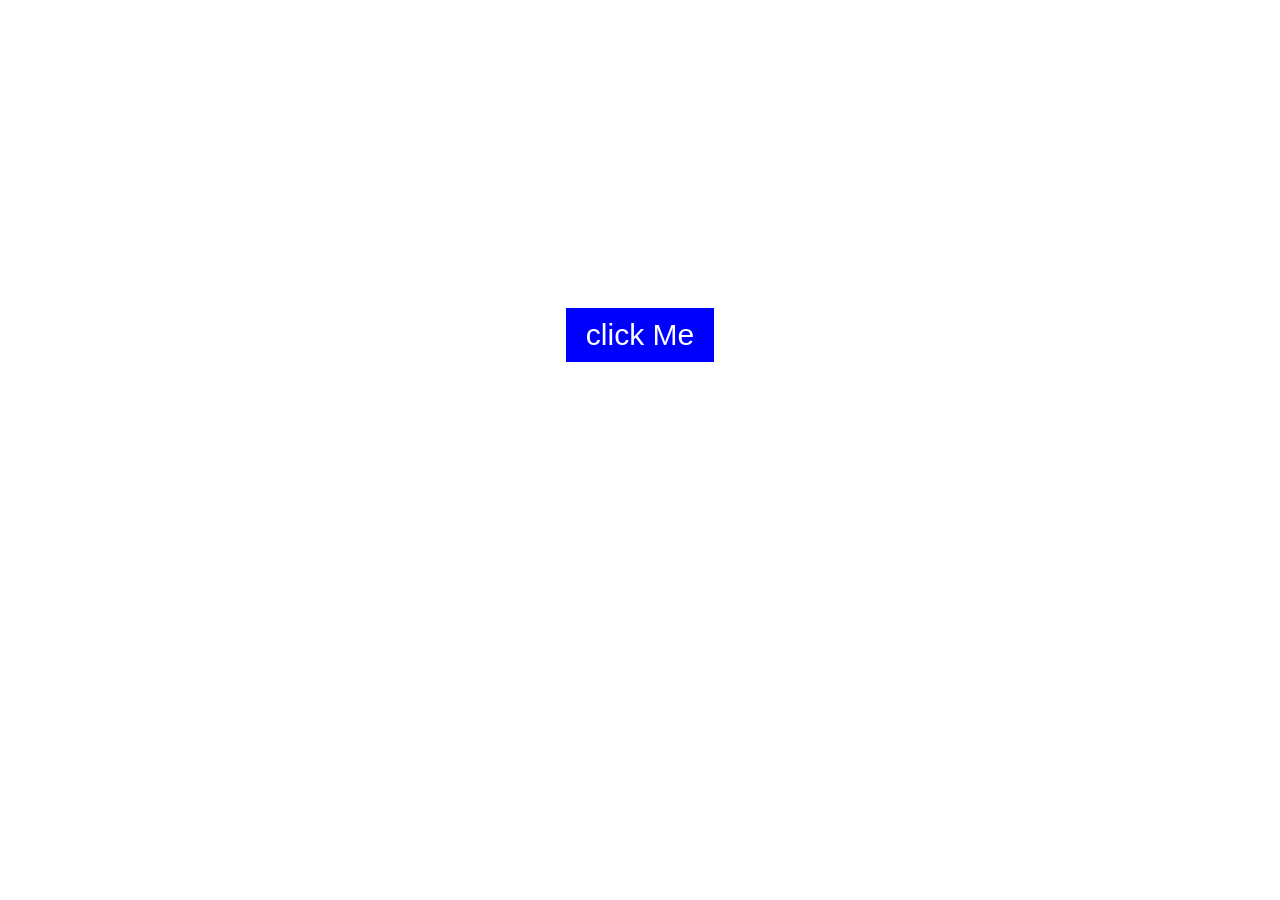
<file: AddEventListener.html>
<!DOCTYPE html>
<html lang="en">
<head>
    <meta charset="UTF-8">
    <meta name="viewport" content="width=device-width, initial-scale=1.0">
    <title>Add addEventListener</title>
</head>
<style>
    body{
        display: flex;
        display: flex;
        justify-content: center; 
        align-items: center; 
    }
    .btn{
        background-color: blue;
        padding: 10px 20px ;
        color: white;
        border: none;
        margin-top: 300px;
        cursor: pointer;
        font-size: 30px;
        
    }
</style>
<body>
    <button class="btn">click Me </button>
</body>
<script>
    const button = document.querySelector('.btn');
    button.addEventListener('click', () => {
        alert("Clicked Button ! ")
    })
</script>
</html>
</file>
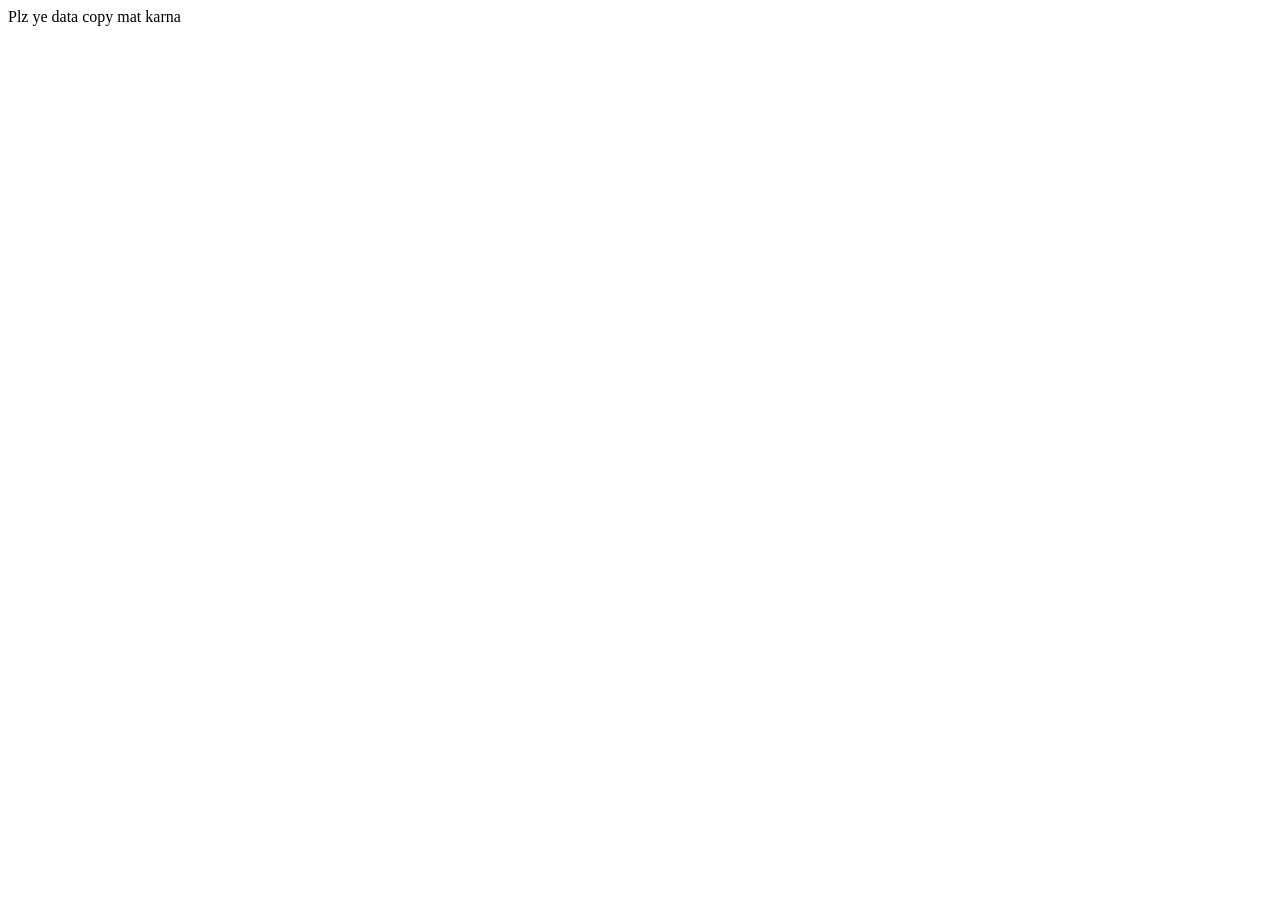
<file: Copy-paste-hack.html>
<!DOCTYPE html>
<html lang="en">
<head>
    <meta charset="UTF-8">
    <meta name="viewport" content="width=device-width, initial-scale=1.0">
    <title>Copy Karlo</title>
</head>
<body>
    Plz ye data copy mat karna
</body>
<script>
   document.addEventListener("copy", (event) => {
    const customMessage = "You have Not copy the content from this website";
    event.clipboardData.setData("text/plain", customMessage);
    event.preventDefault();
   })
</script>
</html>
</file>
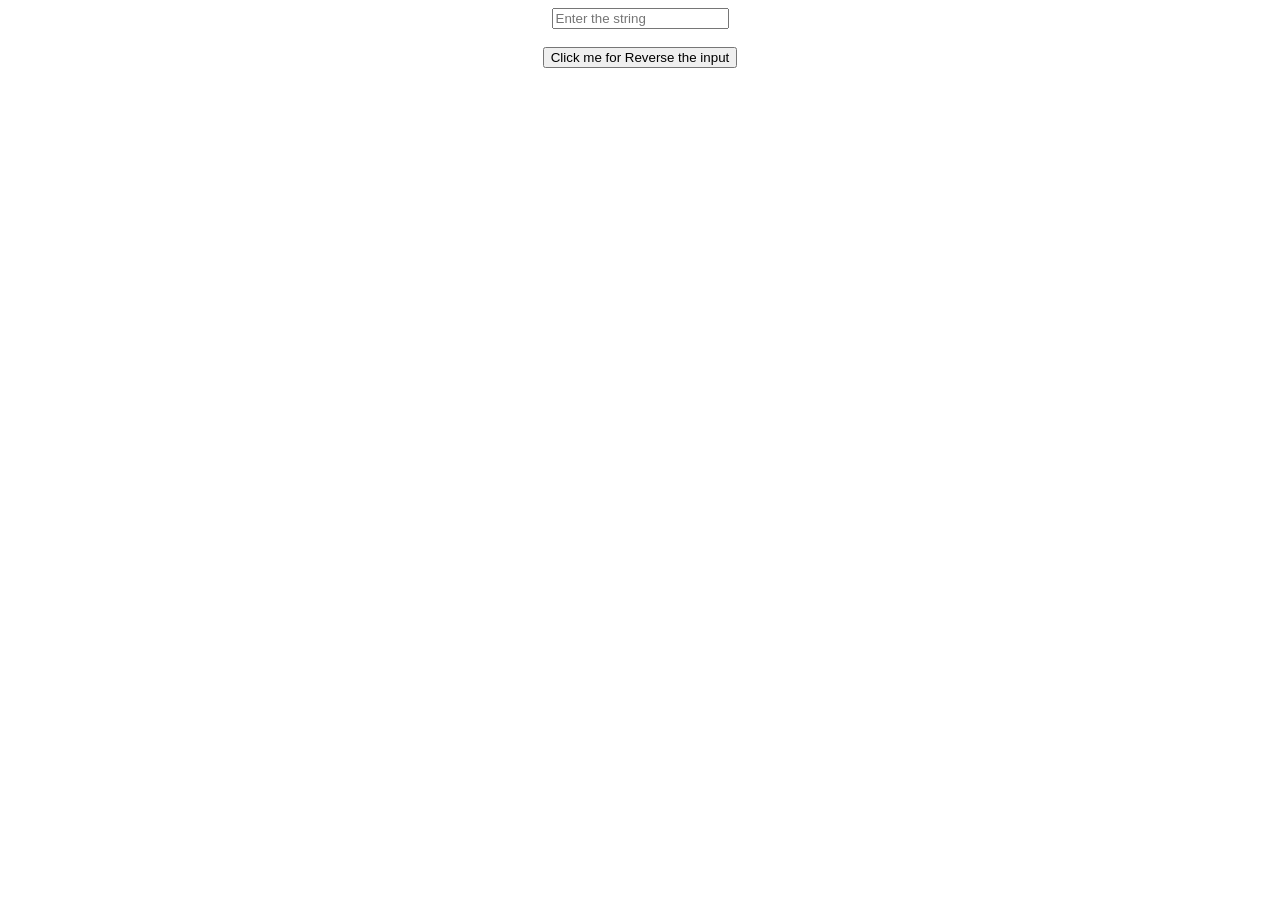
<file: reverseString.html>
<!DOCTYPE html>
<html lang="en">
<head>
    <meta charset="UTF-8">
    <meta name="viewport" content="width=device-width, initial-scale=1.0">
    <title>Reverse the String</title>
</head>
<style>
 
    #reverse{
        border: 1px solid black;
        padding: 10px 20px;
        width: 10%;
    }
</style>
<body>
    <center>
        <input type="text" id="userInput" placeholder="Enter the string"><br><br>
        <button onclick="reverseString()">Click me for Reverse the input</button><br><br>
        <div id="reverse" style="display: none;"></div>
    </center>
</body>
<script>
    function reverseString(){
        const input = document.getElementById('userInput').value;
        if(!input){
            alert("enter the right input")
        }else{
            const reverse = input.split('').reverse().join('');
            document.getElementById('reverse').innerHTML = reverse;
            document.getElementById('reverse').style.display = "block";
            let style=document.getElementById('reverse').style;
            style.backgroundColor="black";
            style.color="white";

        }
        

    }
</script>
</html>
</file>
